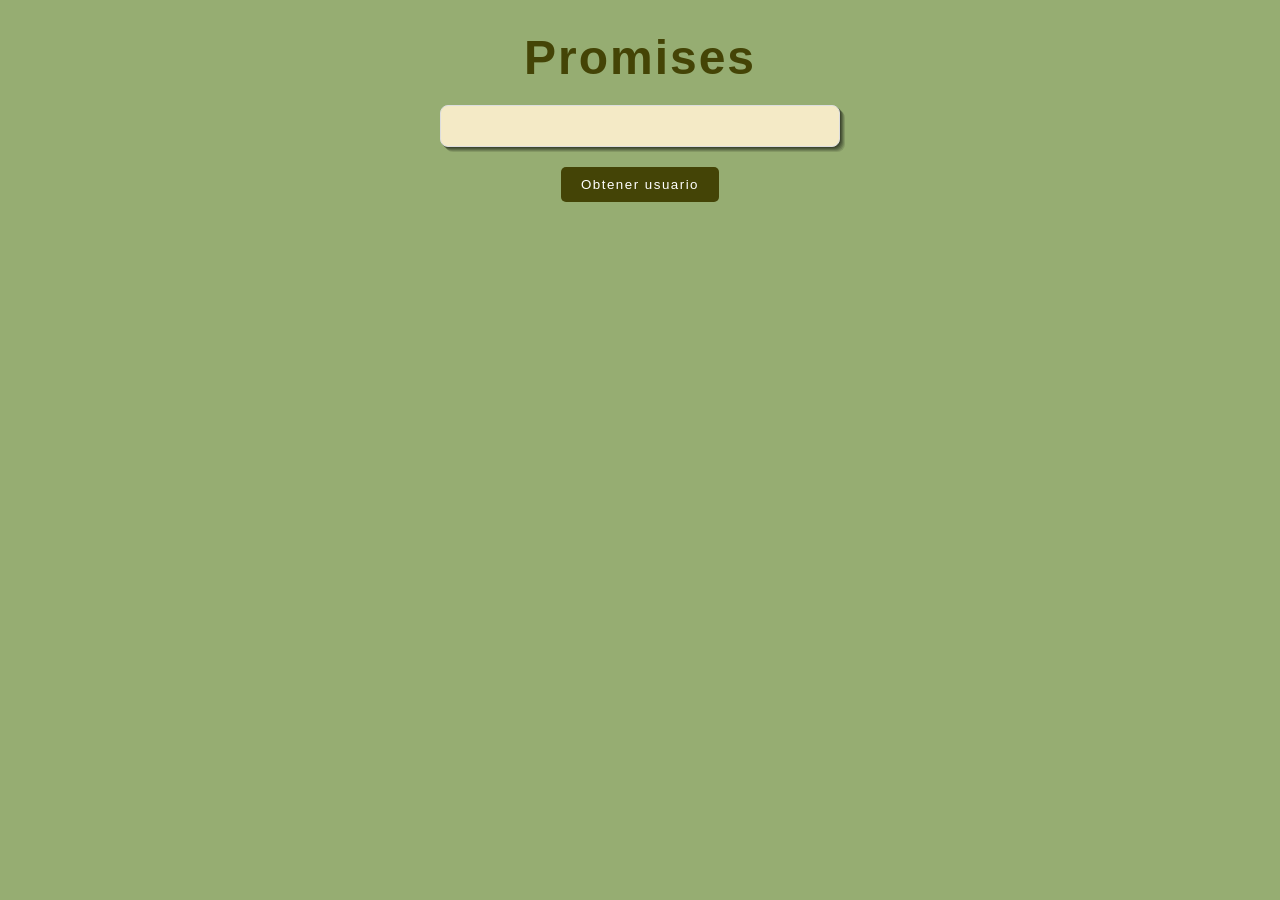
<file: index.html>
<!DOCTYPE html>
<html lang="es">

<head>
    <meta charset="UTF-8" />
    <meta name="viewport" content="width=device-width, initial-scale=1.0" />
    <title>Promises</title>
    <link rel="stylesheet" href="css/styles.css" />
</head>

<body>
    <h1>Promises</h1>
    <div id="contenedorUsuario" class="contenedor">

    </div>
    <button id="botonObtener" type="button">Obtener usuario</button>

    <script src="js/main.js"></script>
</body>

</html>
</file>
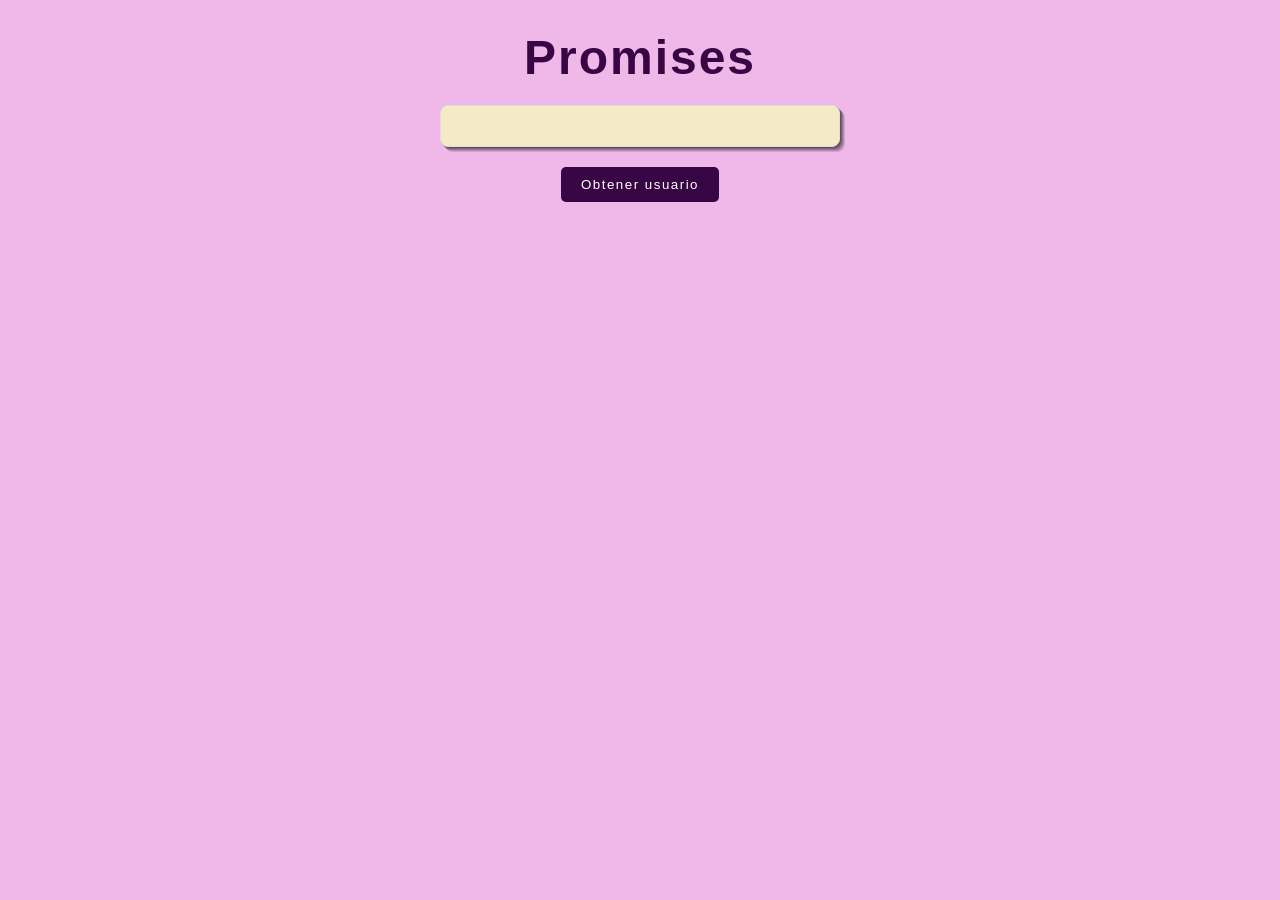
<file: index2.html>
<!DOCTYPE html>
<html lang="es">

<head>
    <meta charset="UTF-8" />
    <meta name="viewport" content="width=device-width, initial-scale=1.0" />
    <title>Promises</title>
    <link rel="stylesheet" href="css/styles2.css" />
</head>

<body>
    <h1>Promises</h1>
    <div id="contenedorUsuario" class="contenedor">
    </div>
    <button id="botonObtener" type="button">Obtener usuario</button>

    <script src="js/main2.js"></script>
</body>

</html>
</file>
<file: css/styles.css>
* {
    margin: 0;
    padding: 0;
    box-sizing: border-box;
}

body {
    font-family:'Franklin Gothic Medium', 'Arial Narrow', Arial, sans-serif;
    background: #96ad72;
    color: #444406;
    padding: 30px;
    text-align: center;
}

h1 {
    margin-bottom: 20px;
    color: #444406;
    letter-spacing: 2px;
    font-size: 3rem;
}

.contenedor {
    max-width: 400px;
    margin: 20px auto;
    padding: 20px;
    background: #f4eac6;
    border: 1px solid #ddd;
    border-radius: 8px;
    text-align: left;
    box-shadow: 1px 1px 0 rgb(0 0 0 / 0.2), 2px 2px 0 rgb(0 0 0 / 0.18), 3px 3px 0 rgb(0 0 0 / 0.16), 4px 4px 0 rgb(0 0 0 / 0.14), 5px 5px 0 rgb(0 0 0 / 0.12);
}

.contenedor p {
    margin: 10px 0;
}

button {
    padding: 10px 20px;
    background: #444406;
    color: #fff;
    border: none;
    border-radius: 5px;
    cursor: pointer;
    letter-spacing: 1.5px;

}

button:hover {
    background: #5e6e01;
}
</file>
<file: css/styles2.css>
* {
    margin: 0;
    padding: 0;
    box-sizing: border-box;
}

body {
    font-family: 'Franklin Gothic Medium', 'Arial Narrow', Arial, sans-serif;
    background: #efb8e8;
    color: #380644;
    padding: 30px;
    text-align: center;
}

h1 {
    margin-bottom: 20px;
    color: #380644;
    ;
    letter-spacing: 2px;
    font-size: 3rem;
}

.contenedor {
    max-width: 400px;
    margin: 20px auto;
    padding: 20px;
    background: #f4eac6;
    border: 1px solid #ddd;
    border-radius: 8px;
    text-align: left;
    box-shadow: 1px 1px 0 rgb(0 0 0 / 0.2), 2px 2px 0 rgb(0 0 0 / 0.18), 3px 3px 0 rgb(0 0 0 / 0.16), 4px 4px 0 rgb(0 0 0 / 0.14), 5px 5px 0 rgb(0 0 0 / 0.12);
}

.contenedor p {
    margin: 10px 0;
}

button {
    padding: 10px 20px;
    background: #380644;
    ;
    color: #fff;
    border: none;
    border-radius: 5px;
    cursor: pointer;
    letter-spacing: 1.5px;
}

button:hover {
    background: #71048c;
}
</file>
